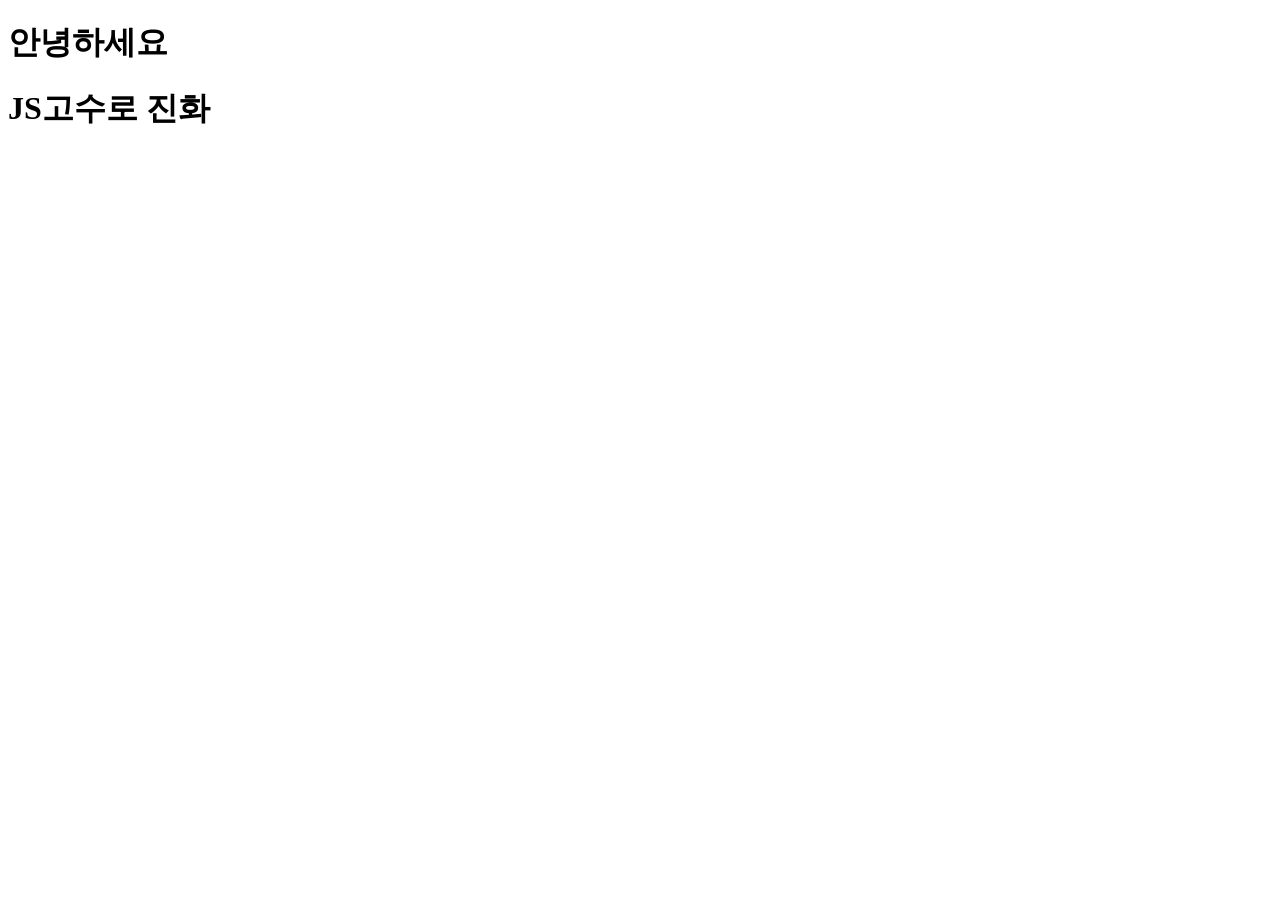
<file: index.html>
<!DOCTYPE html>
<html>

<head>
    <meta charset="UTF-8">
    <title>Document</title>
</head>

<body>

    <!-- JS를 사용하는 가장 큰 이유
    1. HTML 조작 가능 -->
    <h1 id="hello">안녕하세요</h1>
    <h1 id="hi">JS고수로 진화</h1>

    <script>
        // 자바스크립트는 script태그 안에 작성해야 함
        // html 페이지 로드할 때마다 실행됨
        document.getElementById('hello').innerHTML = '안녕';
        // html문서 / 의 / id가 hello인 html 요소를 가져와라 / 그거의 내부 html / '안녕'으로 변경
        document.getElementById('??').?? = '??';
        // ??부분 3곳만 잘 채우면 상상하는 모든 것을 변경할 수 있음
        // 1.바꿀 html요소 id 2.무엇을 3.어떻게
        document.getElementById('hi').innerHTML = '진화성공'
        // Q.왜 이렇게 길게 코드를 짜야함?
        // - 프로그래밍은 컴퓨터에게 일시키는 행위 (주의) 컴퓨터는 사람처럼 대하면 안된다
        // 컴퓨터에게 구체적으로 지시를 내리는 것일 뿐
        document.getElementById('hello').style.fontSize = '16px';
        document.getElementById('hi').style.color = 'green';


    </script>
</body>

</html>
</file>
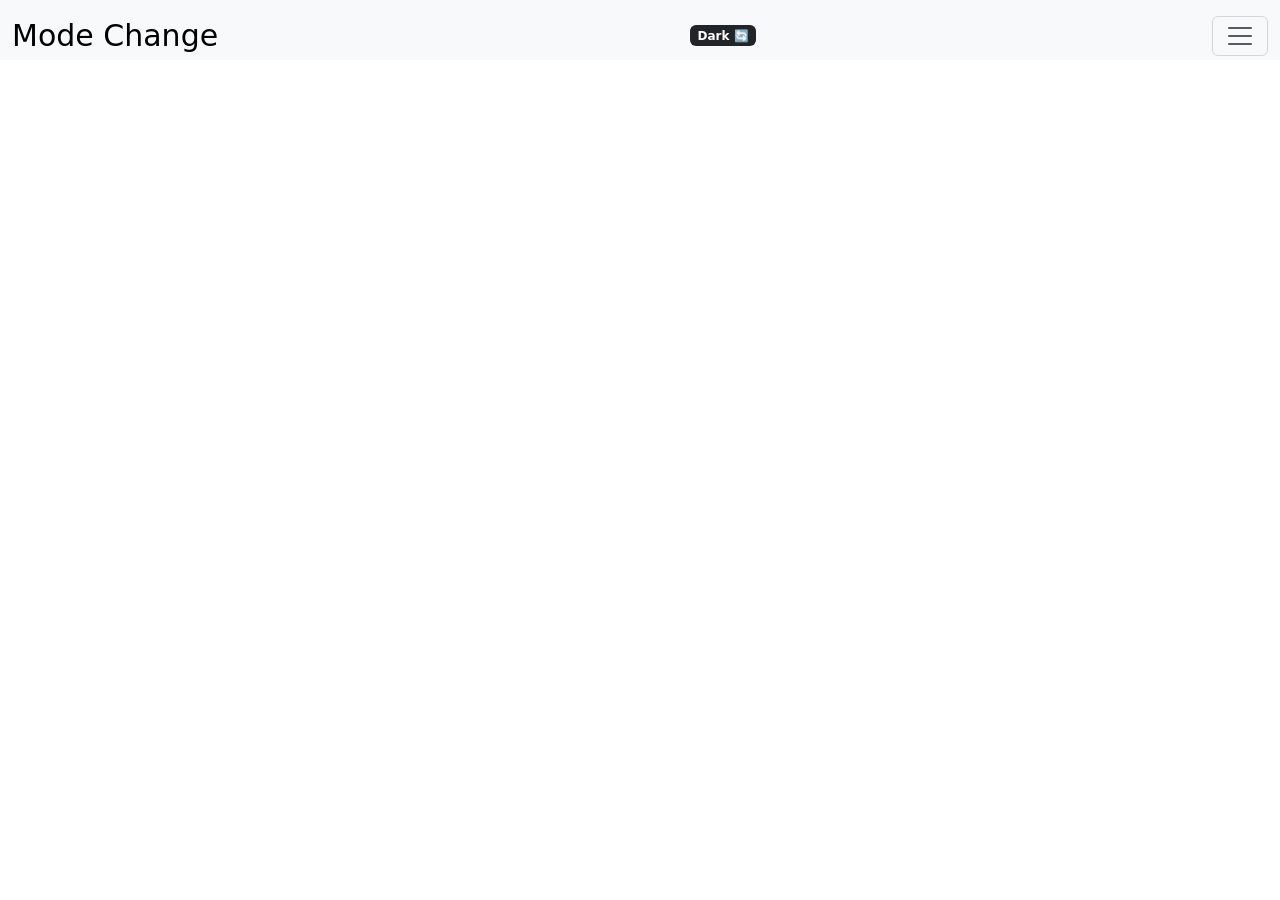
<file: level1_Darkmode.html>
<!doctype html>
<html>

<head>
    <meta charset="utf-8">
    <meta name="viewport" content="width=device-width, initial-scale=1">
    <title>DarkMode demo</title>
    <link href="https://cdn.jsdelivr.net/npm/bootstrap@5.3.8/dist/css/bootstrap.min.css" rel="stylesheet"
        integrity="sha384-sRIl4kxILFvY47J16cr9ZwB07vP4J8+LH7qKQnuqkuIAvNWLzeN8tE5YBujZqJLB" crossorigin="anonymous">
    <link href="main.css" rel="stylesheet">
    <script src="https://code.jquery.com/jquery-3.7.1.min.js"
        integrity="sha256-/JqT3SQfawRcv/BIHPThkBvs0OEvtFFmqPF/lYI/Cxo=" crossorigin="anonymous"></script>
</head>

<body>

    <nav class="navbar navbar-light bg-light">
        <div class="container-fluid">
            <span class="navbar-brand">Mode Change</span>
            <span class="badge bg-dark">Dark 🔄</span>
            <button class="navbar-toggler" type="button">
                <span class="navbar-toggler-icon"></span>
            </button>
        </div>
    </nav>

    <script>

        var count = 0;
        $('.badge').on('click', function () {
            count += 1;
            if (count % 2 == 1) {
                document.querySelector('.badge').innerHTML = 'Light 🔄';
            } else {
                document.querySelector('.badge').innerHTML = 'Dark 🔄';
            }
        })
    </script>
    <!-- 
    변수 차이
    var : 재선언 O / 재할당 O / 범위 function
    let : 재선언 X / 재할당 O / 범위 {}
    const : 재선언 X / 재할당 X / 범위 {}
    -->

    <script src="https://cdn.jsdelivr.net/npm/bootstrap@5.3.8/dist/js/bootstrap.bundle.min.js"
        integrity="sha384-FKyoEForCGlyvwx9Hj09JcYn3nv7wiPVlz7YYwJrWVcXK/BmnVDxM+D2scQbITxI"
        crossorigin="anonymous"></script>
</body>

</html>
</file>
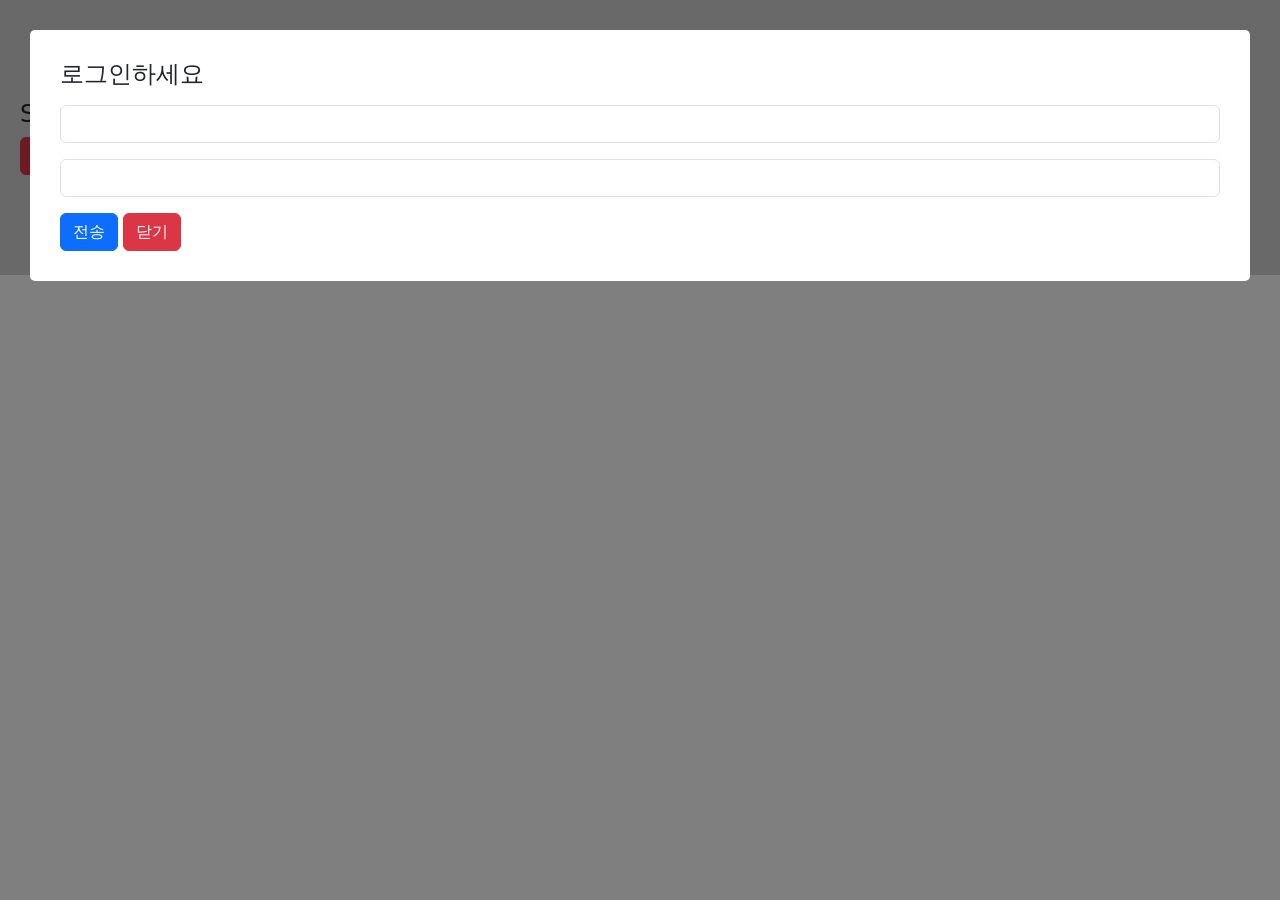
<file: level1_Modal.html>
<!doctype html>
<html>

<head>
    <meta charset="utf-8">
    <meta name="viewport" content="width=device-width, initial-scale=1">
    <title>Modal demo</title>
    <link href="https://cdn.jsdelivr.net/npm/bootstrap@5.3.8/dist/css/bootstrap.min.css" rel="stylesheet"
        integrity="sha384-sRIl4kxILFvY47J16cr9ZwB07vP4J8+LH7qKQnuqkuIAvNWLzeN8tE5YBujZqJLB" crossorigin="anonymous">
    <link href="main.css" rel="stylesheet">
    <script src="https://code.jquery.com/jquery-3.7.1.min.js"
        integrity="sha256-/JqT3SQfawRcv/BIHPThkBvs0OEvtFFmqPF/lYI/Cxo=" crossorigin="anonymous"></script>
</head>

<body>

    <div class="black-bg show-modal">
        <div class="white-bg">
            <h4>로그인하세요</h4>
            <!-- 
            form은 서버로 유저정보 전송하려고 쓰는 것  
            -->
            <form action="success.html">
                <!-- 폼 전송시 이동할 페이지(success.html) 기입란 -->
                <div class="my-3">
                    <input type="text" class="form-control" id="idValue">
                </div>
                <div class="my-3">
                    <input type="password" class="form-control" id="pwValue">
                </div>
                <button type="submit" class="btn btn-primary" id="send">전송</button>
                <button type="button" class="btn btn-danger" id="close">닫기</button>
            </form>

        </div>
    </div>

    <script>
        document.querySelector("#send").addEventListener('click', function () {
            var idValue = document.getElementById('idValue').value;
            var pwValue = document.getElementById('pwValue').value;

            if (idValue == '' && pwValue == '') {
                alert('아이디와 비밀번호를 채우세요');
            }
            else if (idValue == '') {
                alert('아이디를 채우세요');
            }
            else if (pwValue == '') {
                alert('비밀번호 채우세요');
            }
            else if (pwValue.length < 6) {
                alert('6자 미만입니다')
            }
        })
    </script>

    <div class="main-bg">
        <h4>Shirts on Sale</h4>
        <button id="login" class="btn btn-danger">로그인</button>
    </div>


    <script>
        // document.querySelector('.login').addEventListsener('click', function () {
        //     document.querySelector('.black-bg').style.display = 'block';
        // })

        $('#login').on('click', function () {
            $('.black-bg').addClass('show-modal');
        })
        // UI에 애니메이션 추가하려면 
        // - 가능하면 css만으로 처리하는게 좋음
        // one-way UI 애니메이션 만드는 법 A상태->B상태
        // 1. 시작스타일 만들기(class로 만들기)
        // 2. 최종스타일 만들기 (class로 만들기)
        // 3. 원할 때 최종스타일로 변하라고 코드 작성
        // 4. transition 추가

        // document.querySelector('#close').addEventListener('click', function () {
        //     document.querySelector('.black-bg').style.display = 'none';
        // })

        $('#close').on('click', function () {
            $('.black-bg').removeClass('show-modal');
        })
        // document.getElementById('close').addEventListener('click', function () {
        //     document.querySelector('.black-bg').classList.remove('show-modal');
        // })

    </script>

    <script>
        document.querySelector('.black-bg').addEventListener('click', function (e) {
            if (e.target == document.querySelector('.black-bg')) {
                document.querySelector('.black-bg').classList.remove('show-modal');
            }

        })


        // 모든 브라우저는 이벤트 버블링이 일어남(이벤트가 강위 html로 퍼지는 현상)
        // 유용한 이벤트 관련 함수들
        // e.target;   // 유저가 실제로 누른 것
        // e.currentTarget;    // 이벤트리스너 달린 곳(== this)
        // e.preventDefault(); // 이벤트 기본동작 막아줌(클릭 안한 것처럼 동작해 줌)
        // e.stopPropagation();    // 내 상위요소로 이벤트버블링 막아줌

    </script>

    <script src="https://cdn.jsdelivr.net/npm/bootstrap@5.3.8/dist/js/bootstrap.bundle.min.js"
        integrity="sha384-FKyoEForCGlyvwx9Hj09JcYn3nv7wiPVlz7YYwJrWVcXK/BmnVDxM+D2scQbITxI"
        crossorigin="anonymous"></script>
</body>

</html>
</file>
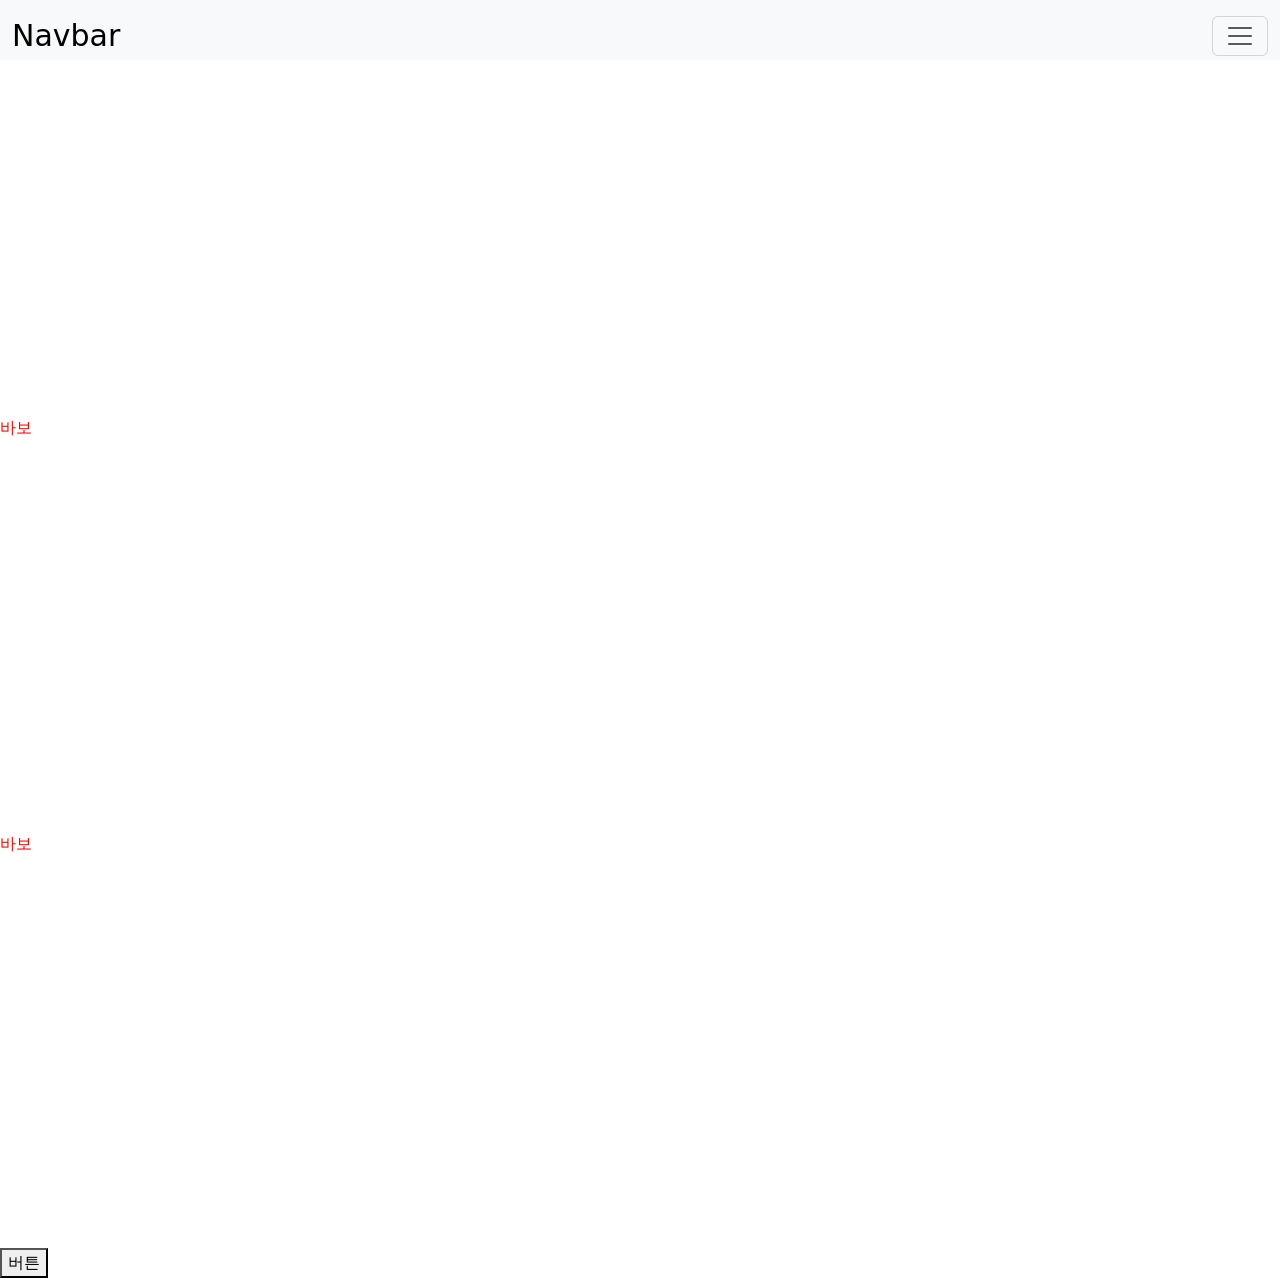
<file: level1_Submenu.html>
<!doctype html>
<html>

<head>
    <meta charset="utf-8">
    <meta name="viewport" content="width=device-width, initial-scale=1">
    <title>Bootstrap demo</title>
    <link href="https://cdn.jsdelivr.net/npm/bootstrap@5.3.8/dist/css/bootstrap.min.css" rel="stylesheet"
        integrity="sha384-sRIl4kxILFvY47J16cr9ZwB07vP4J8+LH7qKQnuqkuIAvNWLzeN8tE5YBujZqJLB" crossorigin="anonymous">
    <link href="main.css" rel="stylesheet">
    <script src="https://code.jquery.com/jquery-3.7.1.min.js"
        integrity="sha256-/JqT3SQfawRcv/BIHPThkBvs0OEvtFFmqPF/lYI/Cxo=" crossorigin="anonymous"></script>
</head>

<body>

    <nav class="navbar navbar-light bg-light">
        <div class="container-fluid">
            <span class="navbar-brand">Navbar</span>
            <button class="navbar-toggler" type="button">
                <span class="navbar-toggler-icon"></span>
            </button>
        </div>
    </nav>

    <!--
        버튼 누르면 보여달라고 JS짬
        - class 탈부착으로 구현가능
        => class 탈부착식으로 개발하면 
            - 애니메이션 추가 쉬움
            - 나중에 재사용 편리
    -->

    <ul class="list-group">
        <li class="list-group-item">An item</li>
        <li class="list-group-item">A second item</li>
        <li class="list-group-item">A third item</li>
        <li class="list-group-item">A fourth item</li>
        <li class="list-group-item">And a fifth one</li>
    </ul>

    <p class="hello">안녕</p>
    <p class="hello">안녕</p>
    <p class="hello">안녕</p>
    <button id="test-btn">버튼</button>

    <script>
        // document.getElementsByClassName('navbar-toggler')[0].addEventListener('click', 
        document.querySelector('.navbar-toggler').addEventListener('click',
            function () {

                // 원하는 요소에 클래스명 추가하는 방법
                // toggle : 클래스명이 있으면 제거하고 없으면 추가
                // document.getElementsByClassName('list-group')[0].classList.toggle('show');
                document.querySelectorAll('.list-group')[0].classList.toggle('show');

                // querySelector() : css셀렉터 문법 사용 가능, 다만 맨 위의 한개 요소만 선택가능
                // querySelectorAll() : 클래스가 중복으로 여러개 있는데 X번째 요소를 선택하고 싶은 경우 사용
            })


        // document.querySelector('.hello').innerHTML = '바보';
        $('.hello').html('바보'); // querySelectorAll과 유사
        $('.hello').css('color', 'red');
        $('.hello').addClass('show');

        // document.querySelector('#test-btn').addEventListener()
        $('#test-btn').on('click', function () {
            $('.hello').fadeOut();
        })
        //  html 셀렉터로 찾으면 html 함수들을 뒤에 붙여야하고 jQuery 셀렉터로 찾으면 jQuery 함수들을 뒤에 붙여야 함
    </script>








    <script src="https://cdn.jsdelivr.net/npm/bootstrap@5.3.8/dist/js/bootstrap.bundle.min.js"
        integrity="sha384-FKyoEForCGlyvwx9Hj09JcYn3nv7wiPVlz7YYwJrWVcXK/BmnVDxM+D2scQbITxI"
        crossorigin="anonymous"></script>
</body>

</html>
</file>
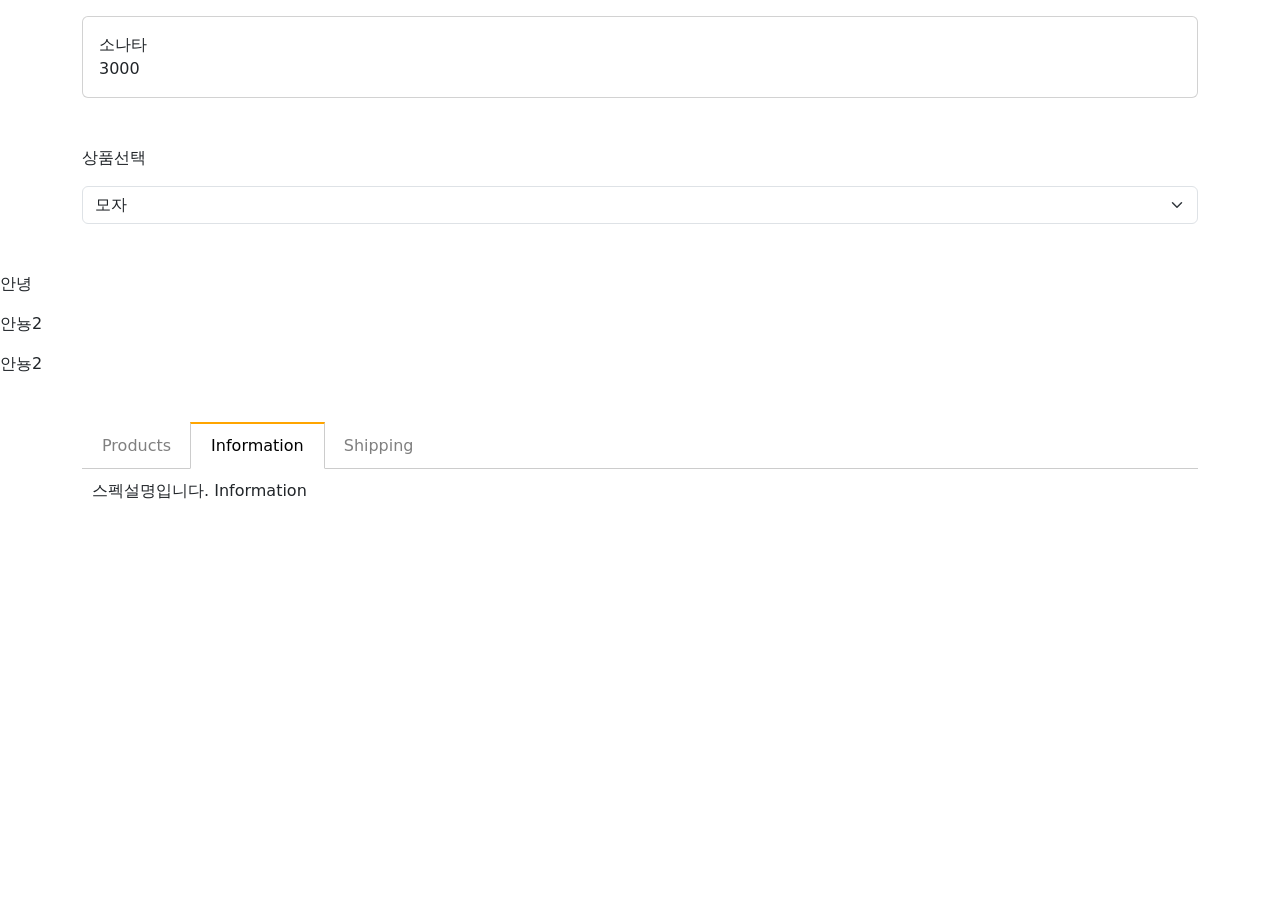
<file: level2_detail.html>
<!doctype html>
<html>

<head>
    <meta charset="utf-8">
    <meta name="viewport" content="width=device-width, initial-scale=1">
    <title>Tap Event</title>
    <link href="https://cdn.jsdelivr.net/npm/bootstrap@5.3.8/dist/css/bootstrap.min.css" rel="stylesheet"
        integrity="sha384-sRIl4kxILFvY47J16cr9ZwB07vP4J8+LH7qKQnuqkuIAvNWLzeN8tE5YBujZqJLB" crossorigin="anonymous">
    <link href="main.css" rel="stylesheet">
    <script src="https://code.jquery.com/jquery-3.7.1.min.js"
        integrity="sha256-/JqT3SQfawRcv/BIHPThkBvs0OEvtFFmqPF/lYI/Cxo=" crossorigin="anonymous"></script>
</head>

<body>

    <div class="container mt-3">
        <div class="card p-3">
            <span class="car-title">상품명</span>
            <span class="car-price">가격</span>
        </div>
    </div>

    <form class="container my-5 form-group">
        <p>상품선택</p>
        <select class="form-select mt-2">
            <option>모자</option>
            <option>셔츠</option>
            <option>바지</option>
        </select>
        <select class="form-select mt-2 form-hide">
            <option>S</option>
            <option>M</option>
            <option>L</option>
        </select>
    </form>

    <div id='test'>

    </div>

    <script>
        // 자바스크립트로 html 생성법 1
        var a = document.createElement('p');
        a.innerHTML = '안녕';
        document.querySelector('#test').appendChild(a);

        // 자바스크립트로 html 생성법 2
        var 템플릿 = '<p>안뇽2</p>';
        document.querySelector('#test').insertAdjacentHTML('beforeend', 템플릿);
        $('#test').append(템플릿);


    </script>

    <script>

        var car = ['소나타', 50000, 'white'];   // array
        var car2 = { name: '소나타', price: [50000, 3000, 4000], color: 'white' };    // object

        // array vs object
        // 1. index / key:value
        // 2. 순서개념 O / X

        document.querySelector('.car-title').innerHTML = car2.name;
        document.querySelector('.car-price').innerHTML = car2.price[1];

        // document.querySelectorAll('.form-select')[0].addEventListener('input', function () {
        //     if (document.querySelectorAll('.form-select option')[1].innerHTML == '셔츠') {
        //         document.querySelectorAll('.form-select')[1].classList.remove('form-hide')
        //     }
        // })

        $('.form-select').eq(0).on('input', function () {
            var value = $('.form-select').eq(0).val();
            var pants = [28, 30, 32];
            var shirts = [95, 100, 105];
            // var value = this.value;
            // var value = e.currentTarget.value;
            if (value == '셔츠') {
                $('.form-select').eq(1).removeClass('form-hide');
                // var templet = `<option>S</option>
                // <option>M</option>
                // <option>L</option>`;
                // $('.form-select').eq(1).html(templet);
                $('.form-select').eq(1).html('');
                shirts.forEach(function (a) {
                    $('.form-select').eq(1).append(`<option>${a}</option>`)
                })
            } else if (value == '바지') {
                $('.form-select').eq(1).removeClass('form-hide');
                $('.form-select').eq(1).html('');
                pants.forEach(function (a) {
                    $('.form-select').eq(1).append(`<option>${a}</option>`)
                })
            } else {
                $('.form-select').eq(1).addClass('form-hide');
            }
        });

        // forEach(function(a,i){~~~})
        // a : 반복문 돌 때마다 array 안에 있던 하나하나의 데이터
        // i : 반복문 돌 때마다 0부터 1씩 증가하는 정수

        // object 자료 다룰 때 for in 반복문 가능
        // for (var key in obj){~~~}

        // arrow function : function 키워드대신 화살표(=>)사용
        // pants.forEach((a) => {~~~});

        // 그냥 함수와 arrow function의 기능차이
        // 함수 안에서 this를 써야할 경우
        // 함수 안에서 this 알맞게 재정의 / 함수 안에서 this 재정의 하지 않고 바깥에 있던 this 그대로 사용
        // => 이벤트리스너 콜백함수안에서 this를 써야하면 arrow function 쓰면 의도와 다르게 동작할 수도 있음




    </script>

    <!--
        실제 웹서비스 개발방식
        1. 서버에서 html을 미리 완성해서 고객에게 보내줌 => server-side rendering
        2. 서버가 비어있는 html과 데이터만 보내줌(JS를 이용해 고객 브라우저안에서 html완성) => client-side rendering
    -->

    <style>
        ul.list {
            list-style-type: none;
            margin: 0;
            padding: 0;
            border-bottom: 1px solid #ccc;
        }

        ul.list::after {
            content: '';
            display: block;
            clear: both;
        }

        .tab-button {
            display: block;
            padding: 10px 20px 10px 20px;
            float: left;
            margin-right: -1px;
            margin-bottom: -1px;
            color: grey;
            text-decoration: none;
            cursor: pointer;
        }

        .orange {
            border-top: 2px solid orange;
            border-right: 1px solid #ccc;
            border-bottom: 1px solid white;
            border-left: 1px solid #ccc;
            color: black;
            margin-top: -2px;
        }

        .tab-content {
            display: none;
            padding: 10px;
        }

        .show {
            display: block;
        }
    </style>

    <!--
        박스 보여줄 때 show 클래스명 사용하면 편함
        => 보여줄 때 show 추가 / 안보여줄 때 show 삭제
    -->
    <div class="container mt-5">
        <ul class="list">
            <!-- html태그에 몰래 정보 숨기기 가능(data-자료이름="값") -->
            <li class="tab-button" data-id="0">Products</li>
            <li class="tab-button orange" data-id="1">Information</li>
            <li class="tab-button" data-id="2">Shipping</li>
        </ul>
        <div class="tab-content">
            <p>상품설명입니다. Product</p>
        </div>
        <div class="tab-content show">
            <p>스펙설명입니다. Information</p>
        </div>
        <div class="tab-content">
            <p>배송정보입니다. Shipping</p>
        </div>
    </div>

    <script src="tap.js"></script> <!-- js파일 연결 -->


    <script src="https://cdn.jsdelivr.net/npm/bootstrap@5.3.8/dist/js/bootstrap.bundle.min.js"
        integrity="sha384-FKyoEForCGlyvwx9Hj09JcYn3nv7wiPVlz7YYwJrWVcXK/BmnVDxM+D2scQbITxI"
        crossorigin="anonymous"></script>
</body>

</html>
</file>
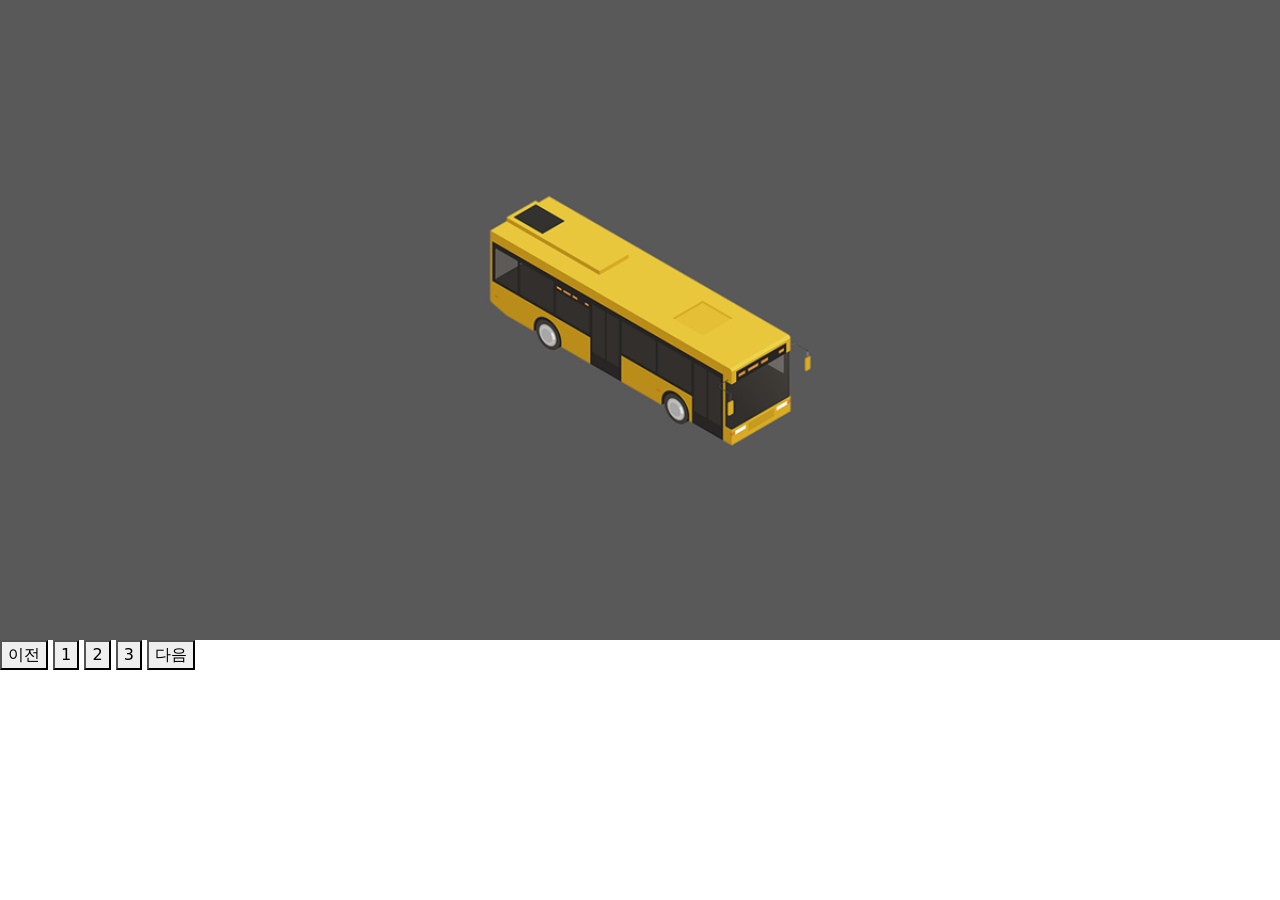
<file: level2_Imgslide.html>
<!doctype html>
<html>

<head>
    <meta charset="utf-8">
    <meta name="viewport" content="width=device-width, initial-scale=1">
    <title>Img Slide</title>
    <link href="https://cdn.jsdelivr.net/npm/bootstrap@5.3.8/dist/css/bootstrap.min.css" rel="stylesheet"
        integrity="sha384-sRIl4kxILFvY47J16cr9ZwB07vP4J8+LH7qKQnuqkuIAvNWLzeN8tE5YBujZqJLB" crossorigin="anonymous">
    <link href="main.css" rel="stylesheet">
    <script src="https://code.jquery.com/jquery-3.7.1.min.js"
        integrity="sha256-/JqT3SQfawRcv/BIHPThkBvs0OEvtFFmqPF/lYI/Cxo=" crossorigin="anonymous"></script>
</head>

<body>
    <div style="overflow: hidden;"> <!-- 넘치는 요소를 숨기기위해 div 생성 -->
        <div class="slide-container"> <!-- 그림을 담는 div박스 양 옆으로 세개를 나란히 붙여 -->
            <div class="slide-box">
                <img src="img/car1.png">
            </div>
            <div class="slide-box">
                <img src="img/car2.png">
            </div>
            <div class="slide-box">
                <img src="img/car3.png">
            </div>
        </div>
    </div>

    <button class="slide-before">이전</button>
    <button class="slide-1">1</button>
    <button class="slide-2">2</button>
    <button class="slide-3">3</button>
    <button class="slide-next">다음</button>

    <script>
        var 지금사진 = 1;

        $('.slide-1').on('click', function () {
            $('.slide-container').css('transform', 'translateX(0vw)');
        })
        $('.slide-2').on('click', function () {
            $('.slide-container').css('transform', 'translateX(-100vw)');
            지금사진 = 2;
        })
        $('.slide-3').on('click', function () {
            $('.slide-container').css('transform', 'translateX(-200vw)');
            지금사진 = 3;
        })
        // $('.slide-next').on('click', function () {
        //     if (지금사진 == 1) {
        //         $('.slide-container').css('transform', 'translateX(-100vw)');
        //         지금사진++;
        //     } else if (지금사진 == 2) {
        //         $('.slide-container').css('transform', 'translateX(-200vw)');
        //         지금사진++;
        //     }
        // })
        $('.slide-before').on('click', function () {
            if (지금사진 == 3) {
                $('.slide-container').css('transform', 'translateX(-100vw)');
                지금사진--;
            } else if (지금사진 == 2) {
                $('.slide-container').css('transform', 'translateX(0vw)');
                지금사진--;
            }
        })

        $('.slide-next').on('click', function () {
            $('.slide-container').css('transform', `translateX(-${지금사진}00vw)`);
            지금사진 += 1;
        })
        $('.slide-before').on('click', function () {
            지금사진 -= 1;
            $('.slide-container').css('transform', `translateX(-${지금사진}00vw)`);

        })
    </script>

    <script src="https://cdn.jsdelivr.net/npm/bootstrap@5.3.8/dist/js/bootstrap.bundle.min.js"
        integrity="sha384-FKyoEForCGlyvwx9Hj09JcYn3nv7wiPVlz7YYwJrWVcXK/BmnVDxM+D2scQbITxI"
        crossorigin="anonymous"></script>
</body>

</html>
</file>
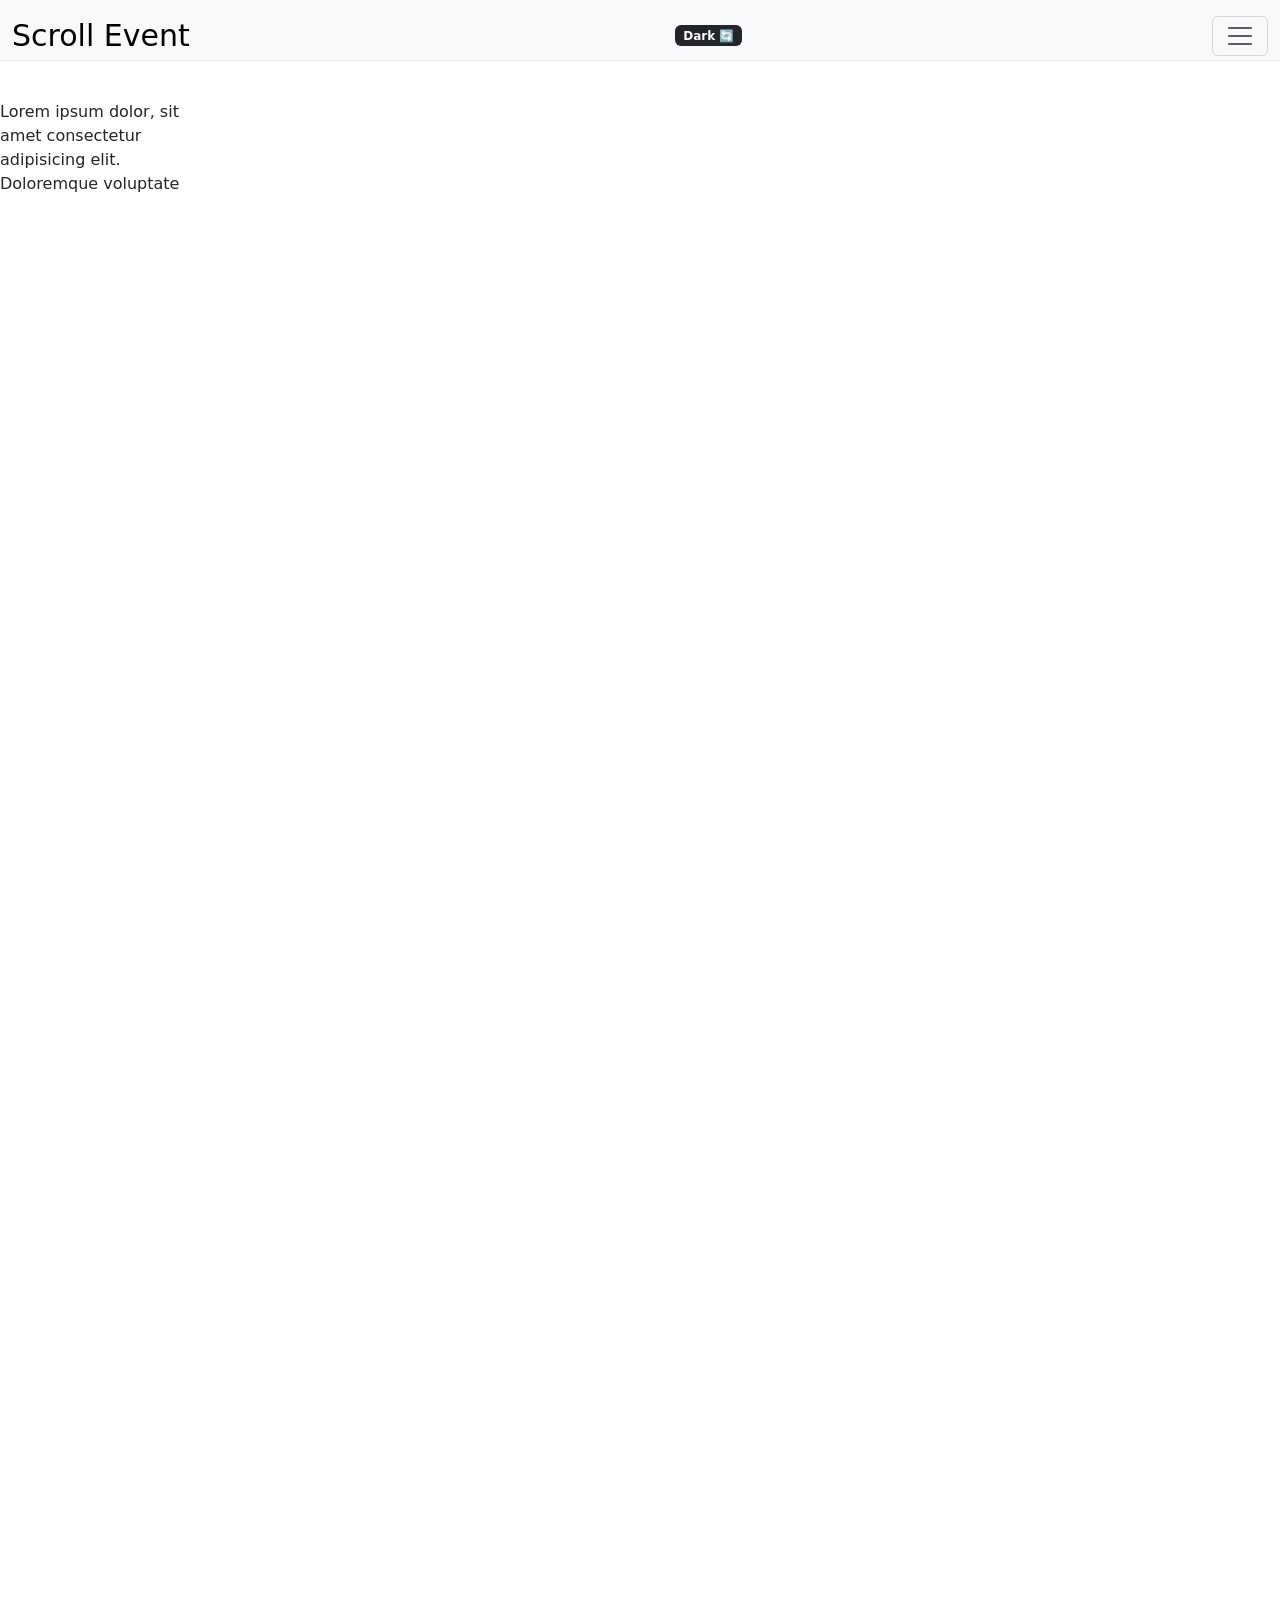
<file: level2_Scrollevent.html>
<!doctype html>
<html>

<head>
    <meta charset="utf-8">
    <meta name="viewport" content="width=device-width, initial-scale=1">
    <title>Scroll Event</title>
    <link href="https://cdn.jsdelivr.net/npm/bootstrap@5.3.8/dist/css/bootstrap.min.css" rel="stylesheet"
        integrity="sha384-sRIl4kxILFvY47J16cr9ZwB07vP4J8+LH7qKQnuqkuIAvNWLzeN8tE5YBujZqJLB" crossorigin="anonymous">
    <link href="main.css" rel="stylesheet">
    <script src="https://code.jquery.com/jquery-3.7.1.min.js"
        integrity="sha256-/JqT3SQfawRcv/BIHPThkBvs0OEvtFFmqPF/lYI/Cxo=" crossorigin="anonymous"></script>
</head>

<body>

    <nav class="navbar navbar-light bg-light">
        <div class="container-fluid">
            <span class="navbar-brand title">Scroll Event</span>
            <span class="badge bg-dark">Dark 🔄</span>
            <button class="navbar-toggler" type="button">
                <span class="navbar-toggler-icon"></span>
            </button>
        </div>
    </nav>
    <div class="progress" role="progressbar" aria-label="Example 1px high" aria-valuenow="25" aria-valuemin="0"
        aria-valuemax="100" style="height: 1px">
        <div class="progress-bar"></div>
    </div>


    <div style="height: 100px;"></div>


    <div class="lorem" style="width: 200px;height: 100px;overflow-y: scroll;">Lorem ipsum dolor, sit amet consectetur
        adipisicing
        elit. Doloremque voluptate ut, odio veniam sequi corrupti enim autem voluptatem modi consequuntur porro optio
        nobis saepe dolorem, sed fugiat esse consectetur numquam.</div>


    <script>
        // window -> 전체페이지 의미
        // document도 전체페이지임 window가 약간 더 큰 개념인데 scroll 이벤트리스너는 관습적으로 window에 붙임
        // window.scrollY : 현재 페이지를 위에서부터 얼마나 스크롤했는지 px 단위로 알려줌 
        // window.scrollTo(x, y) : 강제로 스크롤바를 움직일 수 있음 ->x위치부터 y위치로 강제 스크롤
        // window.scrollBy(x, y) : 현재 위치에서부터 스크롤 -> x위치에서부터 y만큼 스크롤
        // -> bootstrap을 설치했을 경우 이상하게 천천히 이동할 수 있음 => :root { scroll-behavior : auto } 이걸 css 파일 맨 위에 추가

        // window.addEventListener('scroll', function () {
        //     console.log('안녕')
        // });

        $(window).on('scroll', function () {
            var scroll = window.scrollY;
            if (scroll > 100) {
                $('.navbar-brand').css('font-size', '20px');
            }
            else {
                $('.navbar-brand').css('font-size', '30px');
            }
        })

        // div의 스크롤바 내린 양 + 눈에 보이는 div 높이 == div의 실제높이
        // .scrollTop : 스크롤바를 위에서 부터 얼마나 내렸는지 확인가능
        // .scrollHeight : 스크롤 가능한 실제 높이
        // .clientHeight : div 박스가 화면에 보이는 부분 높이
        // 스크롤바 내릴 양과 div실제 높이는 다름 => 스크롤바 내린 양은 진짜 스크롤바를 내린 양일 뿐이라(박스가 보이는 높이는 포함 X)

        $('.lorem').on('scroll', function () {
            var 스크롤양 = document.querySelector('.lorem').scrollTop;
            var 실제높이 = document.querySelector('.lorem').scrollHeight;
            var 높이 = document.querySelector('.lorem').clientHeight;

            if (스크롤양 + 높이 > 실제높이 - 10) {
                alert('확인함?');
            }
        })

        // scroll 다룰 때 주의점
        // 1. scroll 이벤트 리스너 안의 코드는 1초에 60번 이상 실행됨
        // 2. 바닥체크도 여러번 중복으로 해줌

        // Q. 현재페이지 끝까지 스크롤 체크는? => html 태그를 찾는다
        document.querySelector('html').scrollHeight; // 현재페이지 실제높이 => 페이지 로드완료시 실행해야 정확 -> <body>끝나기 전에 사용하는 것이 좋은 관습
        document.querySelector('html').clientHeight; //페이지 보이는 부분 높이(브라우저 크기)
        // document.querySelector('html').scrolTop;
        window.scrollY; // 현재페이지 스크롤 양

        // 이해해야 하는 것
        // 1. 스크롤바 조작할 때마다 코드 실행 가능
        // 2. <div> 실제높이/보이는 높이 구할 수 있음
        // 3. 스크롤양 구할 수 있음

        $(window).on('scroll', function () {
            var 전체높이 = document.querySelector('html').scrollHeight;
            var 현재위치 = window.scrollY;
            var 화면높이 = document.querySelector('html').clientHeight;

            var 퍼센트 = (현재위치 / (전체높이 - 화면높이)) * 100;

            $('.progress-bar').css('width', `${퍼센트}%`)



        })


    </script>

    <div style="height: 3000px;"></div>


    <script src="https://cdn.jsdelivr.net/npm/bootstrap@5.3.8/dist/js/bootstrap.bundle.min.js"
        integrity="sha384-FKyoEForCGlyvwx9Hj09JcYn3nv7wiPVlz7YYwJrWVcXK/BmnVDxM+D2scQbITxI"
        crossorigin="anonymous"></script>
</body>

</html>
</file>
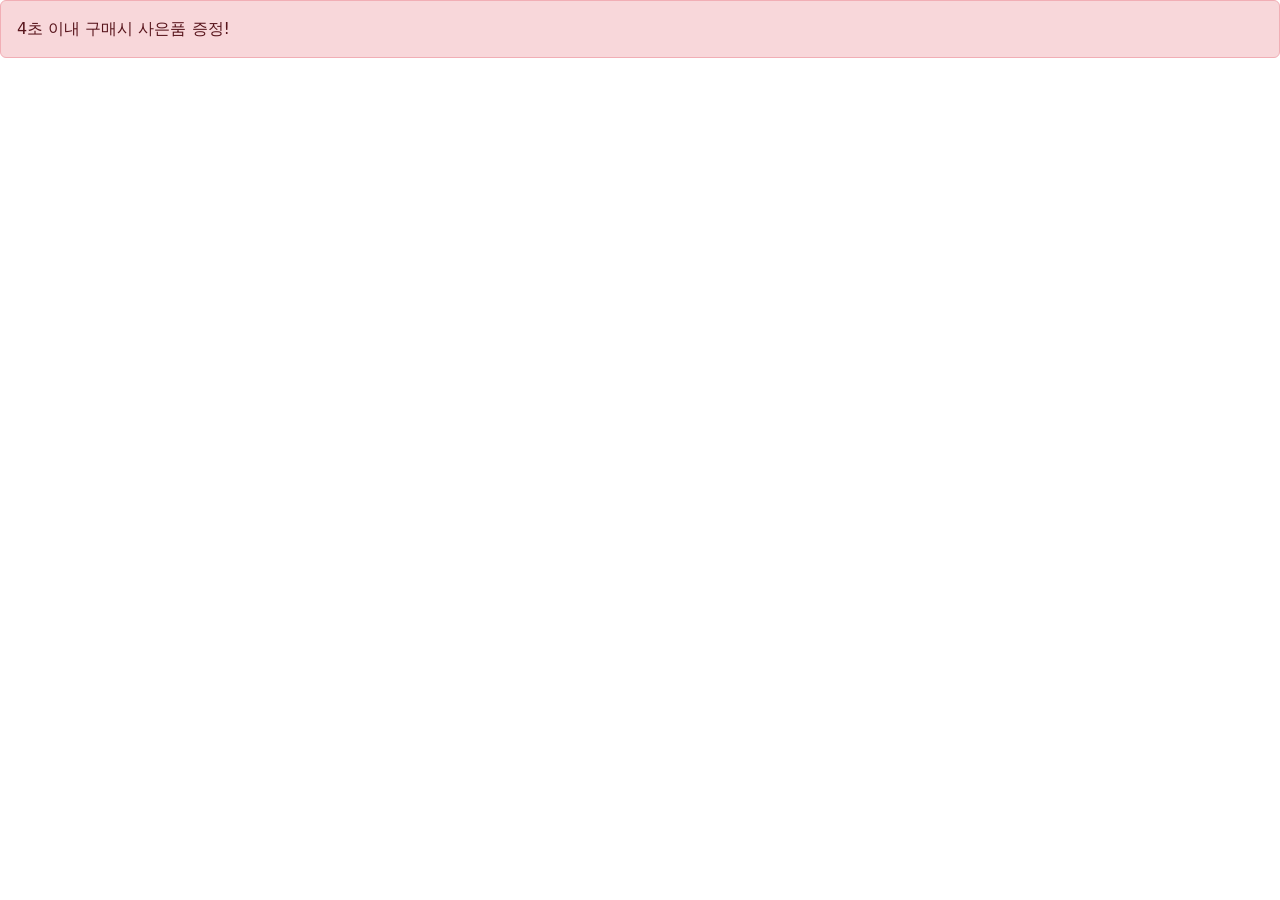
<file: level2_set.html>
<!doctype html>
<html>

<head>
    <meta charset="utf-8">
    <meta name="viewport" content="width=device-width, initial-scale=1">
    <title>DarkMode demo</title>
    <link href="https://cdn.jsdelivr.net/npm/bootstrap@5.3.8/dist/css/bootstrap.min.css" rel="stylesheet"
        integrity="sha384-sRIl4kxILFvY47J16cr9ZwB07vP4J8+LH7qKQnuqkuIAvNWLzeN8tE5YBujZqJLB" crossorigin="anonymous">
    <link href="main.css" rel="stylesheet">
    <script src="https://code.jquery.com/jquery-3.7.1.min.js"
        integrity="sha256-/JqT3SQfawRcv/BIHPThkBvs0OEvtFFmqPF/lYI/Cxo=" crossorigin="anonymous"></script>
</head>

<body>

    <div class="alert alert-danger">
        <span id="count">5</span>초 이내 구매시 사은품 증정!
    </div>


    <script>

        // setTimeout(function(){실행할코드},ms) : X초 후 코드 실행하고 싶을 때
        // setInterval(function(){실행할코드},ms) : X초마다 코드 실행하고 싶을 때 
        // 콜백함수자리에 만들어 둔 함수를 넣을 수 있음
        var value = document.getElementById('count').innerText;
        setInterval(function () {
            value -= 1;
            document.getElementById('count').innerText = value;
            if (value == 0) {
                $('.alert').hide();
                clearTimeout();
            }
        }, 1000)



    </script>

    <script src="https://cdn.jsdelivr.net/npm/bootstrap@5.3.8/dist/js/bootstrap.bundle.min.js"
        integrity="sha384-FKyoEForCGlyvwx9Hj09JcYn3nv7wiPVlz7YYwJrWVcXK/BmnVDxM+D2scQbITxI"
        crossorigin="anonymous"></script>
</body>

</html>
</file>
<file: main.css>
.alert-box {
    background-color: skyblue;
    padding: 20px;
    color: white;
    border-radius: 5px;
    display: none; /* UI숨기는 법 (none vs block) */
}

.list-group {
    visibility: hidden;
    height: 0px;
    overflow: hidden;
    transition: all 0.5s;

}


.show {
    visibility: visible;
    height: 400px;
}

.black-bg {
    width : 100%;
    height : 100%;
    position : fixed;
    background : rgba(0,0,0,0.5);
    z-index : 5;
    padding: 30px;
    visibility: hidden; /* 애니메이션줄 때 display : none 대용 */
    opacity: 0;
    transition: all 1s;
    transform: translateY(-100%);
}
.white-bg {
    background: white;
    border-radius: 5px;
    padding: 30px;
}

.show-modal {
    visibility: visible;    /* 애니메이션줄 때 display : block 대용 */
    opacity: 1;
    transform: translateY(0);
}

.main-bg {
    padding: 100px 20px;
    background: lightgrey;
}

.slide-container {
    width: 300vw;   /* 브라우저폭 == 100vw */
    /* transform: translateX(-100vw); => 2.최종스타일 정하기*/
    transition: all 1s;
}

.slide-box {
    width: 100vw;
    float: left;
}

.slide-box img {
    width: 100%;
}

.navbar {
    position: fixed;
    top: 0;
    width: 100%;
    height: 60px;
    z-index: 5;
}

.navbar-brand {
    font-size: 30px;
    transition: all 1s;
}

.progress {
    position: fixed;
    top: 60px;
    width: 100%;
    z-index: 5;
}

.progress-bar {
    width: 50%;
    background-color: red;
    transition: all 1s;
}

.form-hide {
    display: none;
}
</file>
